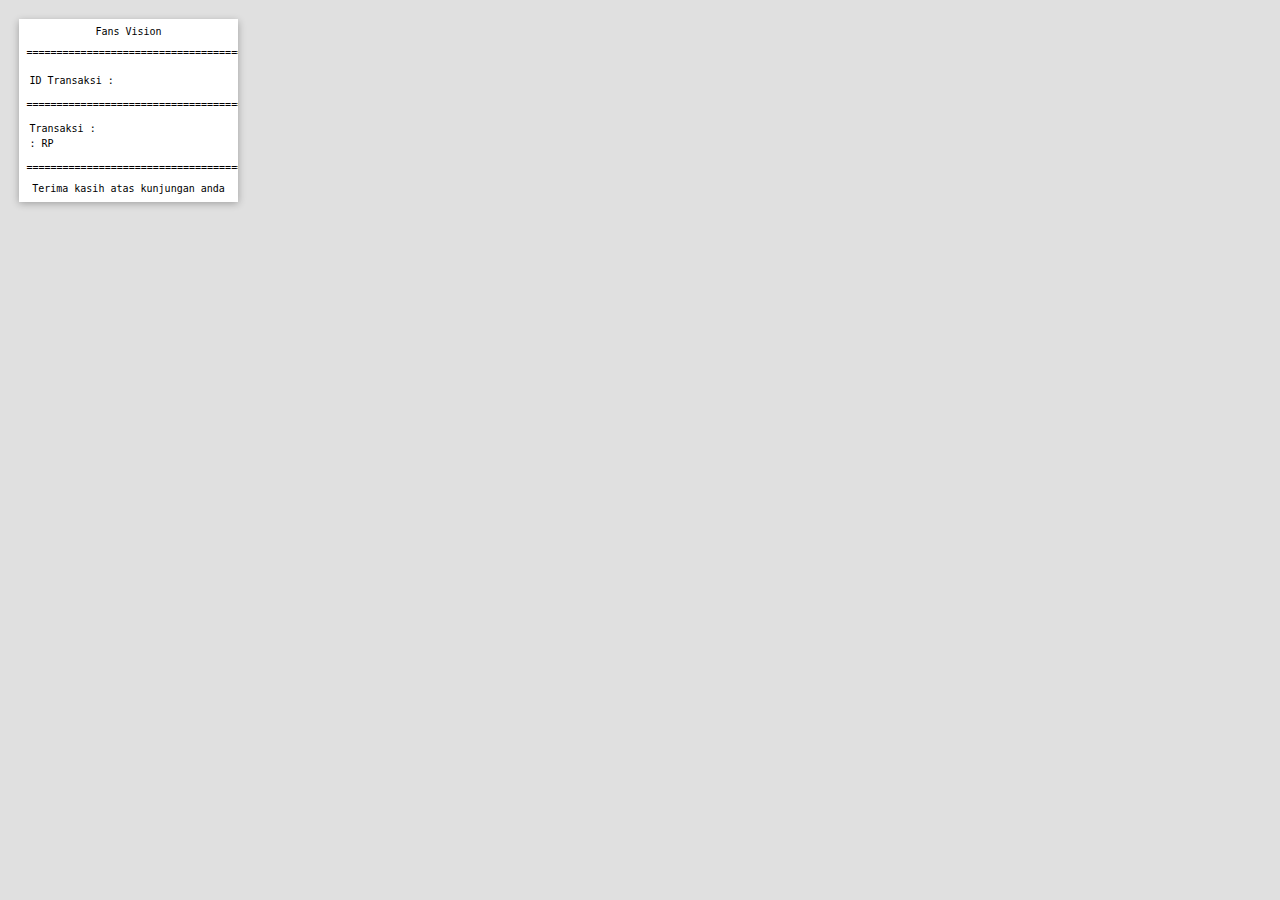
<file: pages/transaksi/struk.html>
<html>

<head>
  <title>Cetak Nota </title>
  <style>
    @page {
      margin: 0
    }

    body {
      margin: 0;
      font-size: 10px;
      font-family: monospace;
    }

    td {
      font-size: 10px;
    }

    .sheet {
      margin: 0;
      overflow: hidden;
      position: relative;
      box-sizing: border-box;
      page-break-after: always;
    }

    /** Paper sizes **/
    body.struk .sheet {
      width: 58mm;
    }

    body.struk .sheet {
      padding: 2mm;
    }

    .txt-left {
      text-align: left;
    }

    .txt-center {
      text-align: center;
    }

    .txt-right {
      text-align: right;
    }

    /** For screen preview **/
    @media screen {
      body {
        background: #e0e0e0;
        font-family: monospace;
      }

      .sheet {
        background: white;
        box-shadow: 0 .5mm 2mm rgba(0, 0, 0, .3);
        margin: 5mm;
      }
    }

    /** Fix for Chrome issue #273306 **/
    @media print {
      body {
        font-family: monospace;
      }

      body.struk {
        width: 58mm;
        text-align: left;
      }

      body.struk .sheet {
        padding: 2mm;
      }

      .txt-left {
        text-align: left;
      }

      .txt-center {
        text-align: center;
      }

      .txt-right {
        text-align: right;
      }
    }
  </style>
</head>

<body class="struk" onload="printOut()">
  <section class="sheet">
    <table cellpadding="0" cellspacing="0" align="center">
      <tr>
        <td>Fans Vision</td>
      </tr>
    </table>
    <p>====================================</p>
    <table>
      <tr>
        <td id="tanggal_struk"></td>
      </tr>
      <tr>
        <td>ID Transaksi : <span id="trans"></span></td>
      </tr>
    </table>
    <p>====================================</p>
    <table>
      <tr>
        <td>Transaksi :</td>
      </tr>
      <tr>
        <td><span id="produk"></span> : RP <span id="harga"></span></td>
      </tr>
    </table>
    <p>====================================</p>
    <table cellpadding="0" cellspacing="0" align="center">
      <tr>
        <td>Terima kasih atas kunjungan anda </td>
      </tr>

    </table>
  </section>
  <script>
    var lama = 1000;
    t = null;

    function printOut() {
      window.print();
      t = setTimeout("self.close()", lama);
    }
  </script>
  <script>
    document.getElementById("tanggal_struk").innerHTML = sessionStorage.getItem("textvalue4");
    document.getElementById("trans").innerHTML = sessionStorage.getItem("textvalue5");
    document.getElementById("produk").innerHTML = sessionStorage.getItem("textvalue6");
    document.getElementById("harga").innerHTML = sessionStorage.getItem("textvalue7");
  </script>
</body>

</html>
</file>
